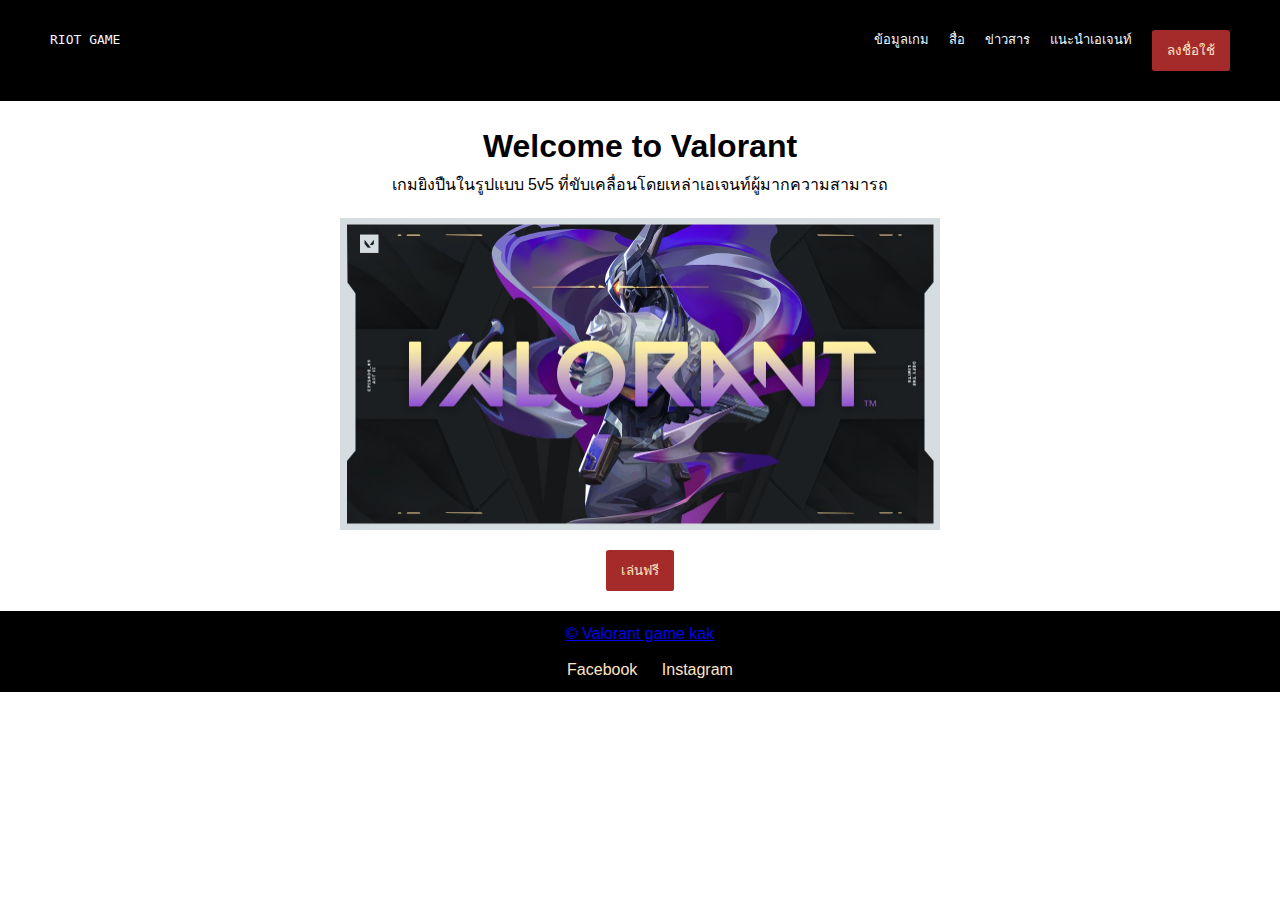
<file: index.html>
<!DOCTYPE html>
<html lang="en">
<head>
    <meta charset="UTF-8">
    <meta name="viewport" content="width=device-width, initial-scale=1.0">
    <title>My Awesome Landing Page</title>
    <link rel="stylesheet" href="style.css">
</head>
<body>
    <nav class="navbar">
        <div class="nav-item">RIOT GAME</div>
        <div class="nav-item-container">
            <div class="nav-item">ข้อมูลเกม</div>
            <div class="nav-item">สื่อ</div>
            <div class="nav-item">ข่าวสาร</div>
            <div class="nav-item">แนะนำเอเจนท์</div>
            <a href="https://www.youtube.com/watch?v=dQw4w9WgXcQ">
                <button>ลงชื่อใช้</button>
            </a>
        </div>
    </nav>

    <div class="content">
        <h1>Welcome to Valorant</h1>
        <p>เกมยิงปืนในรูปแบบ 5v5 ที่ขับเคลื่อนโดยเหล่าเอเจนท์ผู้มากความสามารถ</p>
        <img src="731216ff2453134e530feabc9dbd3c44e480e352-1200x625.jpg" alt="Sample Image" class="sample-image">
        <a href="https://www.youtube.com/watch?v=hbMOg_rmVn0">
            <button>เล่นฟรี</button>
    </div>

    <footer class="footer">
        <p>&copy; Valorant game kak</p>
        <div class="social-media">
            <a href="https://www.facebook.com/Boontanomchit?mibextid=ZbWKwL" target="_blank">Facebook</a>
            <a href="https://www.instagram.com/boontanomchit?igsh=MXR3bWlyM2JheWxqOA==" target="_blank">Instagram</a>
        </div>
    </footer>
</body>
</html>
</file>
<file: style.css>
* {
    margin: 0;
    padding: 0;
    box-sizing: border-box;
}

body {
    font-family: Arial, sans-serif;
    line-height: 1.6;
}

.navbar {
    display: flex;
    flex-direction: row;
    background-color: black;
    padding: 30px 50px;
    column-gap: 5px;
    justify-content: space-between;
}

.nav-item {
    color: aliceblue;
    font-family: monospace;
}

.nav-item-container {
    display: flex;
    column-gap: 20px;
}

button {
    background-color: brown;
    border: none;
    color: bisque;
    border-radius: 5%;
    font-family: monospace;
    padding: 10px 15px;
    cursor: pointer;
}

.content {
    padding: 20px;
    display: flex;
    flex-direction: column;
    align-items: center;
}

.sample-image {
    margin: 20px 0;
    width: 100%;
    max-width: 600px;
    height: auto;
}

.footer {
    background-color: black;
    color: bisque;
    text-align: center;
    padding: 10px 0;
}

.social-media {
    margin-top: 10px;
}

.social-media a {
    margin: 0 10px;
    color: bisque;
    text-decoration: none;
}
</file>
